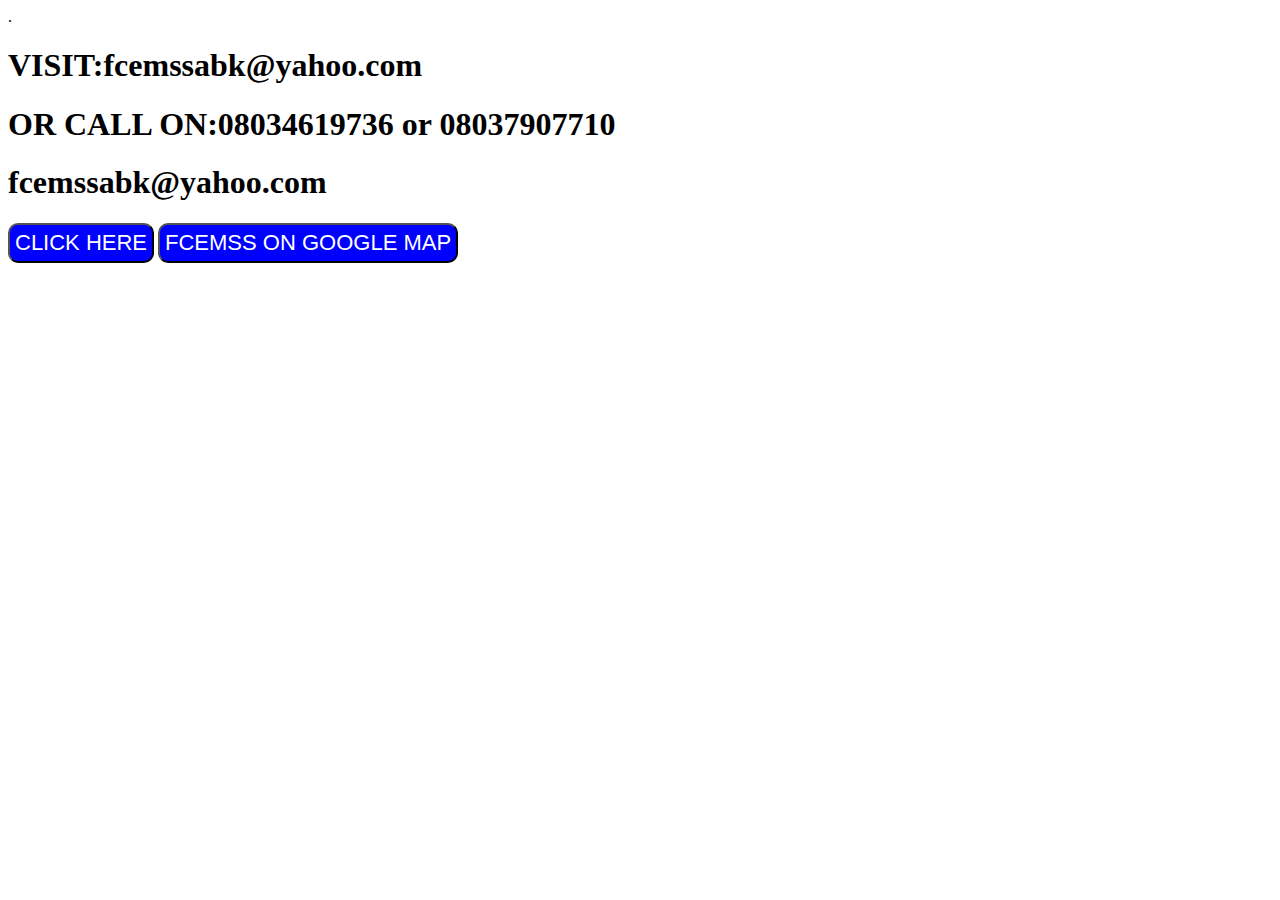
<file: DOCS1/Contacts.html>
.<!DOCTYPE html>
<html>
<head>
	<title>CONTACTS</title>
</head>
<body>
	<CENTER><u><h2></h2></u></CENTER>
<p><h1>VISIT:fcemssabk@yahoo.com</h1></p>
<p><h1>OR CALL ON:08034619736 or 08037907710</h1></p>
<p><h1>fcemssabk@yahoo.com </h1><a href="https://fce-abeokuta.edu.ng/fce-staff-and-model-schools/fce-model-secondary-schools/">
<button id="click_btn" class="gp">CLICK HERE</button></a></b>
<a href="https://g.co/kgs/z8zuA21"><button id="map_btn" class="gp">FCEMSS ON GOOGLE MAP</button></a>
<style type="text/css">center{color:blue;}</style>
<link rel="stylesheet" type="text/css" href="styles.css">
<style type="text/css">body{background-image:url();</style>
<style type="text/css">body{background-size:cover}</style>
<style type="text/css">body{background-repeat:no-repeat}</style>
<style type="text/css">h3{color:;}</style>
</body>
</html>
</file>
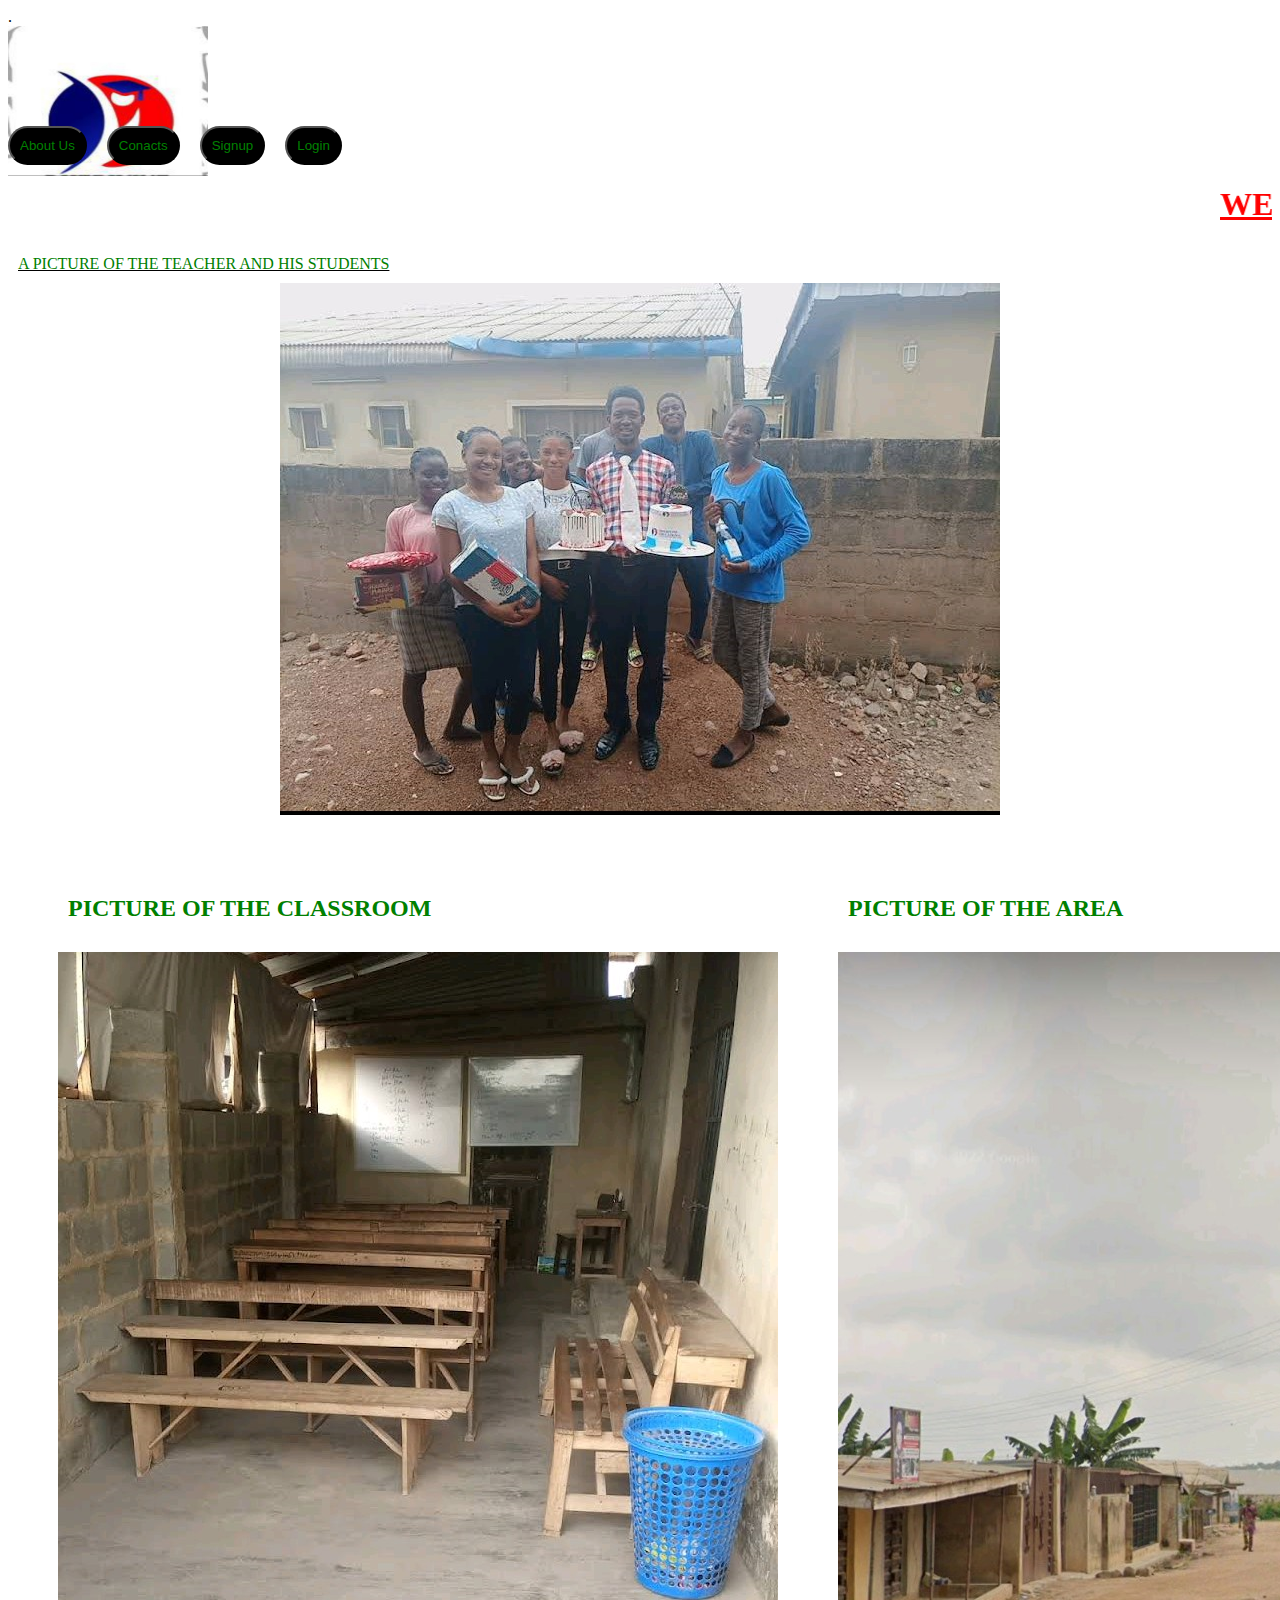
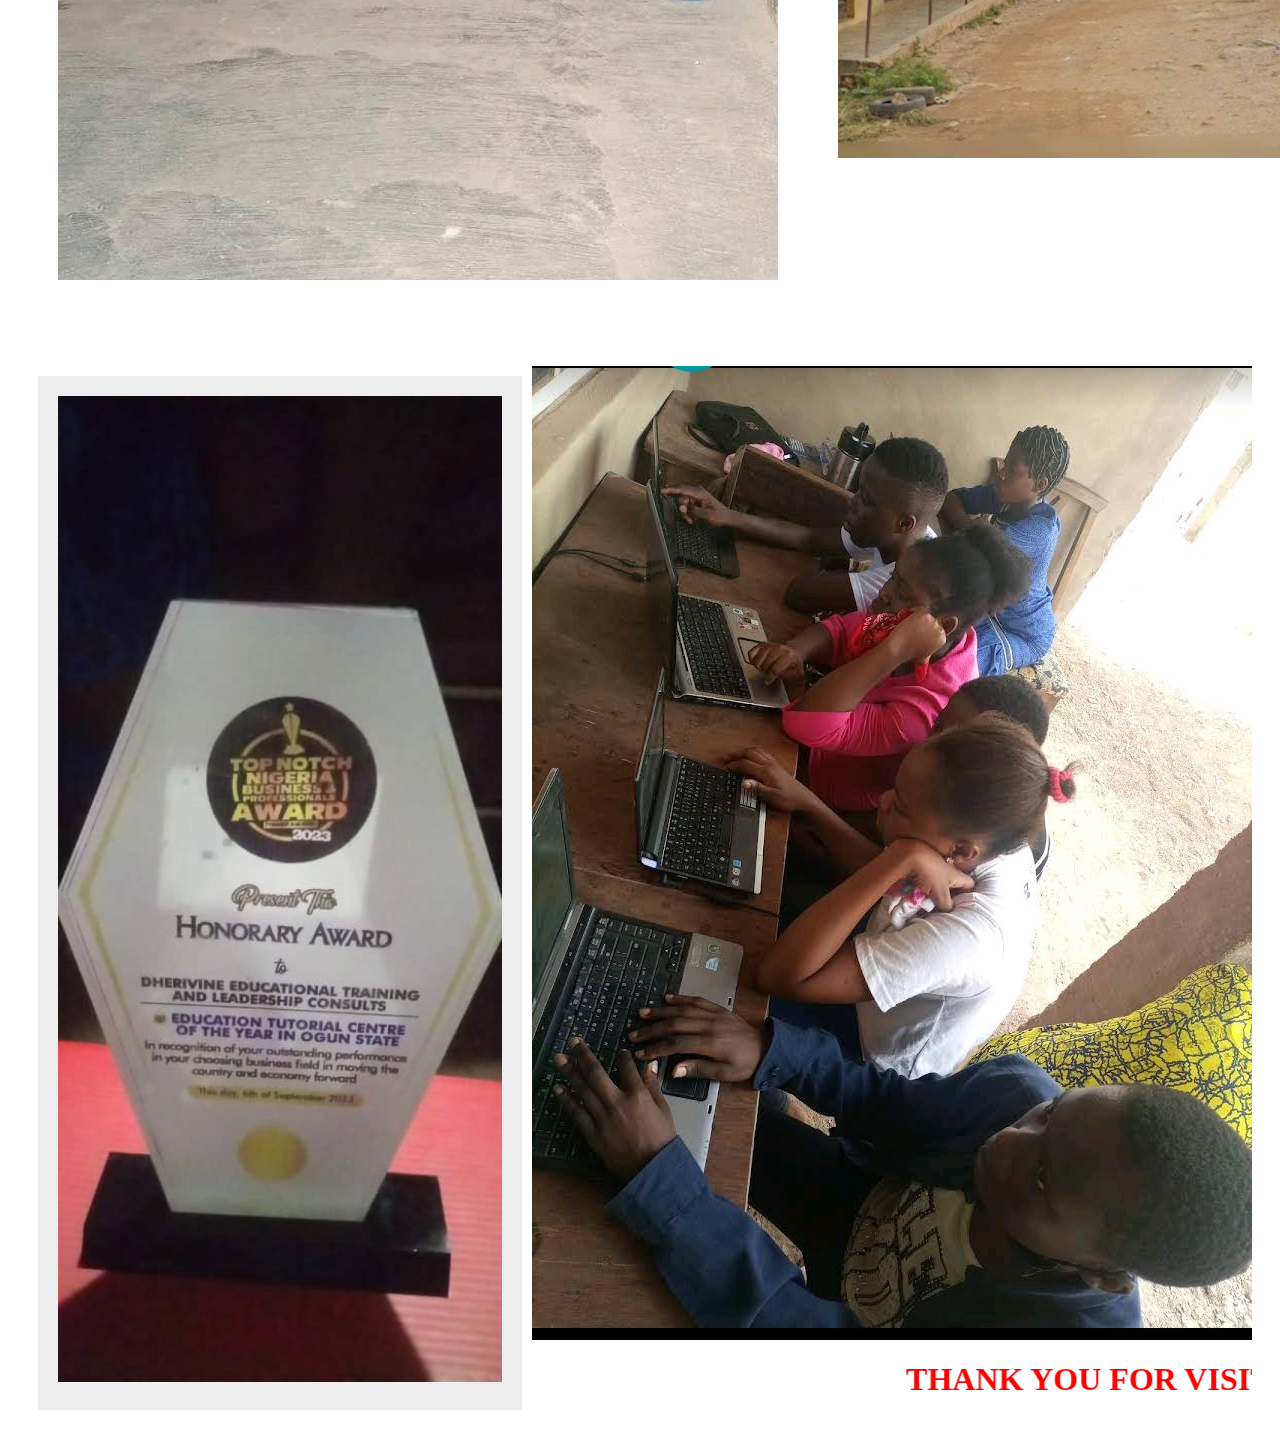
<file: DOCS1/DHOTS2.html>
.<!DOCTYPE html>
<html lang="en">
<head>

    <meta charset="UTF-8">
    <meta name="viewport" content="width=device-width, initial-scale=1.0">
	<title>DHOTS Practice2</title>
   <link rel="stylesheet" type="text/css" href="styles.css">
 </head>
<body>
    <header>
       	 <div class="logo1"> 
       	 	<img src="photo5.png" height="150px"width="200px" alt="logo">
         </div>
       <nav>
         	<a class="hd" href="About DHOTS.html"><button class="ay">About Us</button></a>
          <a class="contact" href="contacts.html"><button class="ay">Conacts</button></a>
          <a class="ap" href="SIGNUP.html"><button class="ay">Signup</button></a>
          <a class="as" href="Login.html"><button class="ay">Login</button></a>
        </nav>
    </header>
    <marquee class="ag" ><center><h1><u>WELCOME TO DHERIVINE EDUCATIONAL CONSULTS WEBSITE, A PLACE TO GAIN AND LEARN KNOWLEDGE AND UNDERSTANDING</u></h1></center></marquee>
    <style type="text/css">button{background-color:black;}</style>


      
    <div class="class-container">
     <div class="class-inner">
        <div class="class-item">
          <u><center class="ay">A PICTURE OF THE TEACHER AND HIS STUDENTS</center></u>
          <center><img src="photo2.png"></center>
        </div>
      </div>
     </div>
    

  <div class="content-container">
     <div class="content-box">
       <h2 class="ay">PICTURE OF THE CLASSROOM</h2>
       <p><img src="photo4.png"></p>
     </div>     
     <div class="content-box">
      <h2 class="ay">PICTURE OF THE AREA</h2>
      <p><center><img src="photo1.png"></center></p>
     </div>

   </div>
  

    <!-- Images HTML -->
    <div class="images-container">
        <div class="image-box">
            <img src="photo7.png" alt="Image 1">
        </div>
        <div class="image-box2">
            <img src="photo6.png" alt="Image 2">
            <center><h1><marquee class="ag">THANK YOU FOR VISITING</marquee></mark></h1></center>
       </div>

  </body>
</html>
</file>
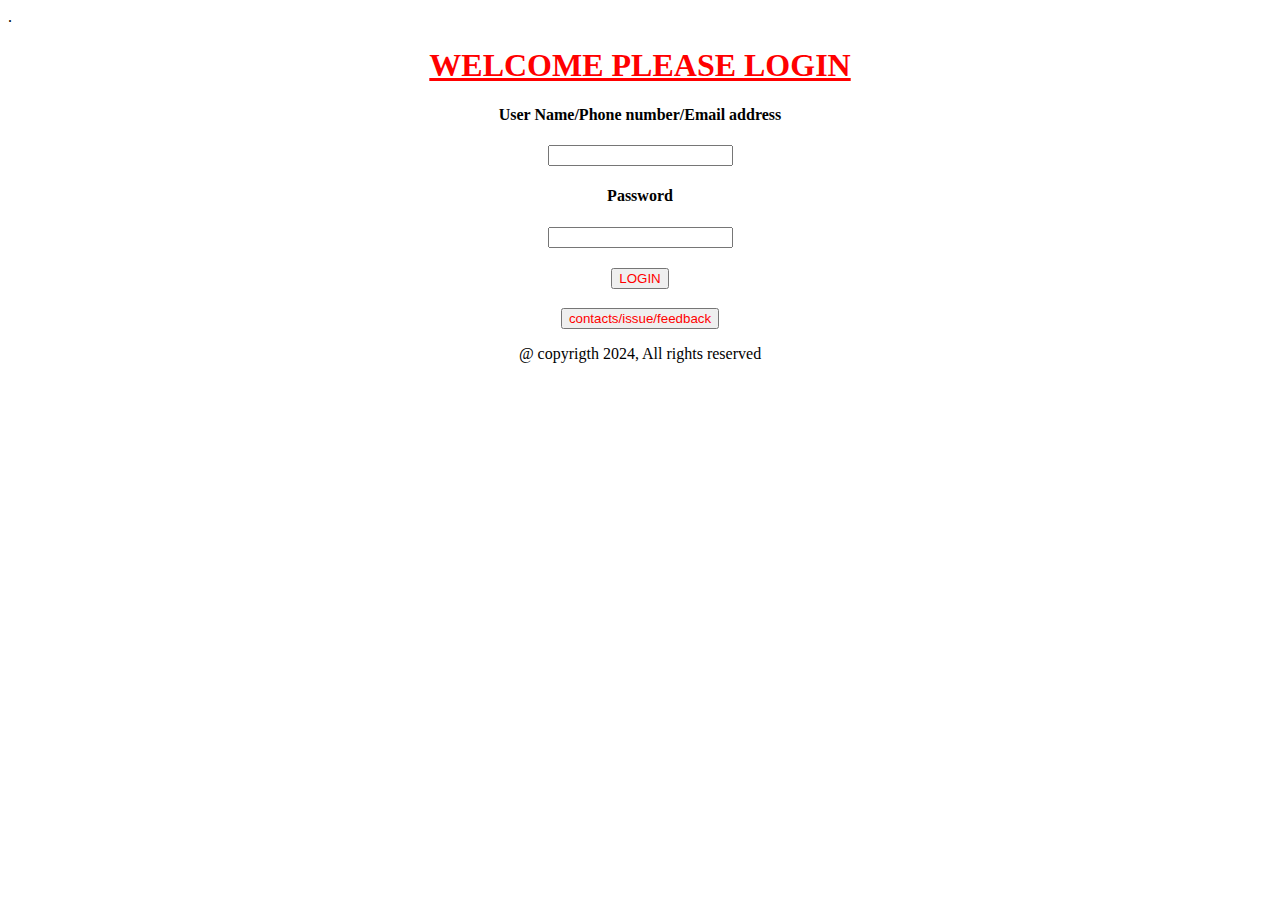
<file: DOCS1/Login.html>
.<!DOCTYPE html>
<html>
<head>
	<title>LOGIN</title>
</head>
<body>
<p><center><h1><u>WELCOME PLEASE LOGIN</u></h1></center></p>
<style type="text/css">h1{color:red;}</style>
<p><h4><center>User Name/Phone number/Email address</center></h4></p>
<p><center><input type="name" name="#"></center></p>
<p><h4><center>Password</center></h4></p>
<p><center><input type="Password" name="#"></center></p>
<a href="https://ogunstate.gov.ng/"><p><center><h2><button>LOGIN</button></h2></center></p></a>
<style type="text/css">button{color:red;}</style>
</html>
<center><a href="contacts.html"><p><button>contacts/issue/feedback</button></p></a></center>
<center>@ copyrigth 2024, All rights reserved</center>
<style type="text/css">body{background-image:url(https://oopl.org.ng/wp-content/uploads/2017/12/1-1024x586.jpg);</style>
<style type="text/css">body{background-size:cover;}</style>
<style type="text/css">body{background-repeat:no-repeat}</style>
</body>
</file>
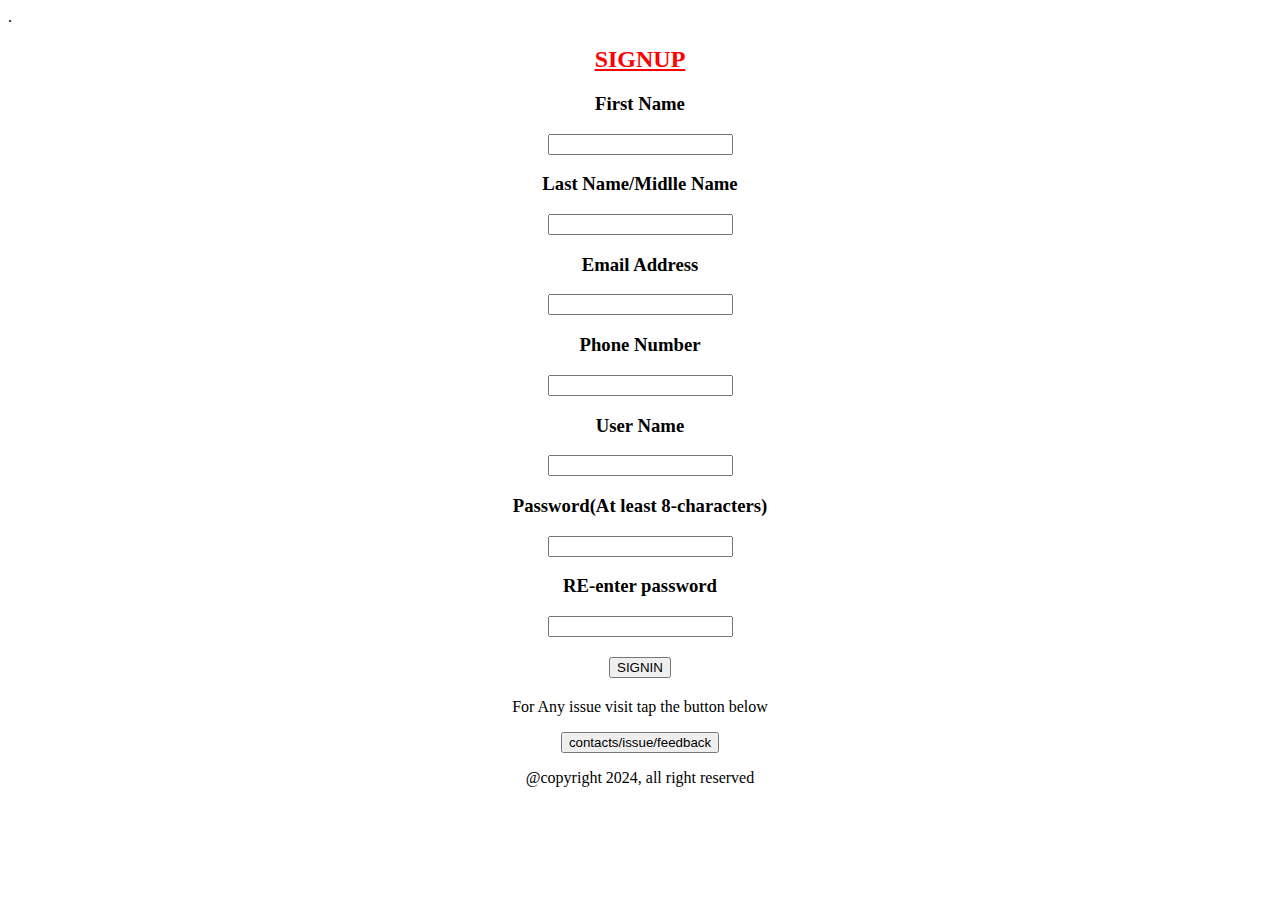
<file: DOCS1/SIGNUP.html>
.<!DOCTYPE html>
<html>
<head>
	<title>Signup</title>
</head>
<h2><center><u>SIGNUP</u></center></h2>
<style type="text/css">h2{color:red;}</style>
<body>
<p><h3><center>First Name</center></h3></p>
<p><center><input type="name" name="#"></center></p>
<p><center><h3>Last Name/Midlle Name</h3></center></p>
<p><center><input type="name" name="#"></center></p>
<p><center><h3>Email Address<h3></center></p>
<p><center><input type="name" name="#"></center></p>
<p><center><h3>Phone Number</h3></center></p>
<p><center><input type="name" name="#"></center></p>
<p><center><h3>User Name</h3></center></p>
<p><center><input type="name" name="#"></center></p>
<p><center><h3>Password(At least 8-characters)</h3></center></p>
<p><center><input type="Password" name="#"></center></p>
<p><center><h3>RE-enter password</h3></center></p>
<p><center><input type="password" name="#"></center></p>
<center><a href="https://ogunstate.gov.ng/"><h2><button>SIGNIN</button></h2></a></center>
<p><center>For Any issue visit tap the button below</center></p>
<center><a href="contacts.html"><p><button>contacts/issue/feedback</button></p></a></center>
<center>@copyright 2024, all right reserved
</center>
<style type="text/css">body{background-image:url(https://oopl.org.ng/wp-content/uploads/2017/07/oopl.jpg);}</style>
<style type="text/css">body{background-repeat:no-repeat;}</style>
<style type="text/css">body{background-size:cover;}</style>

</body>
</html>
</file>
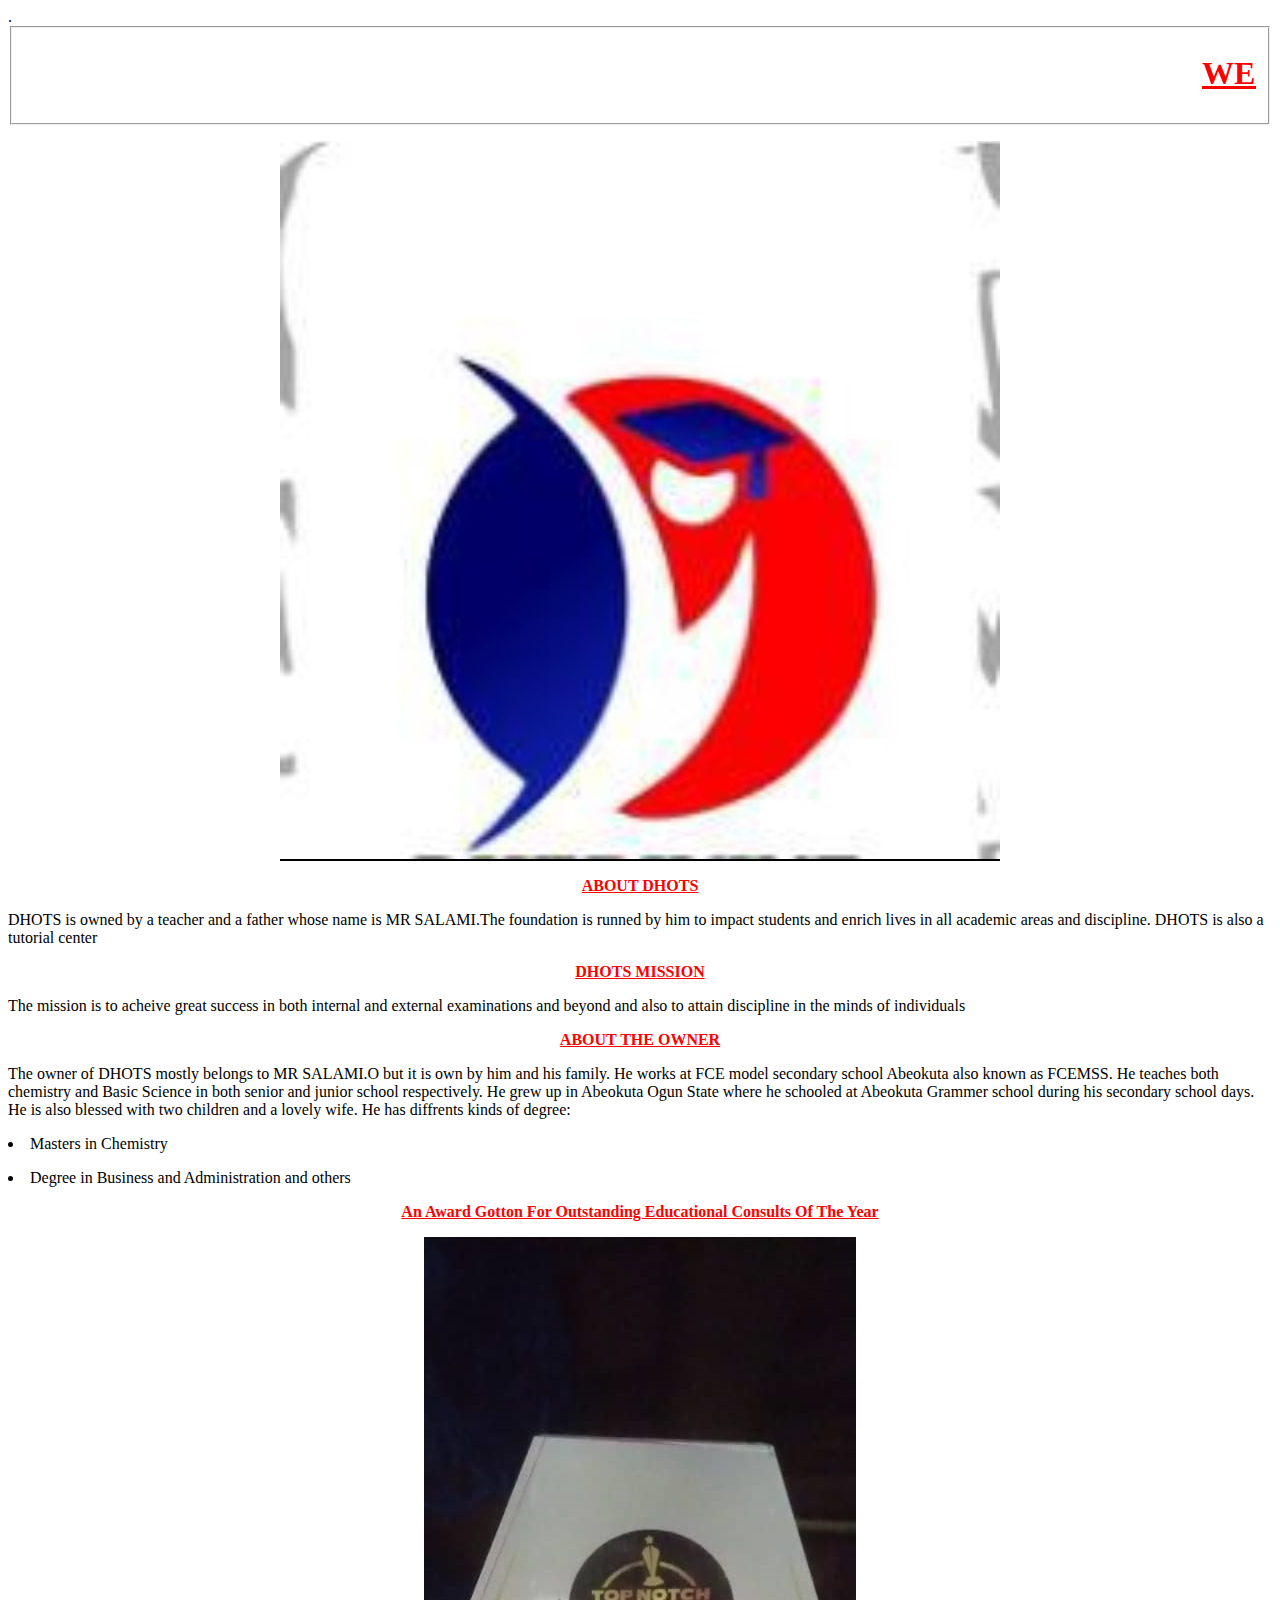
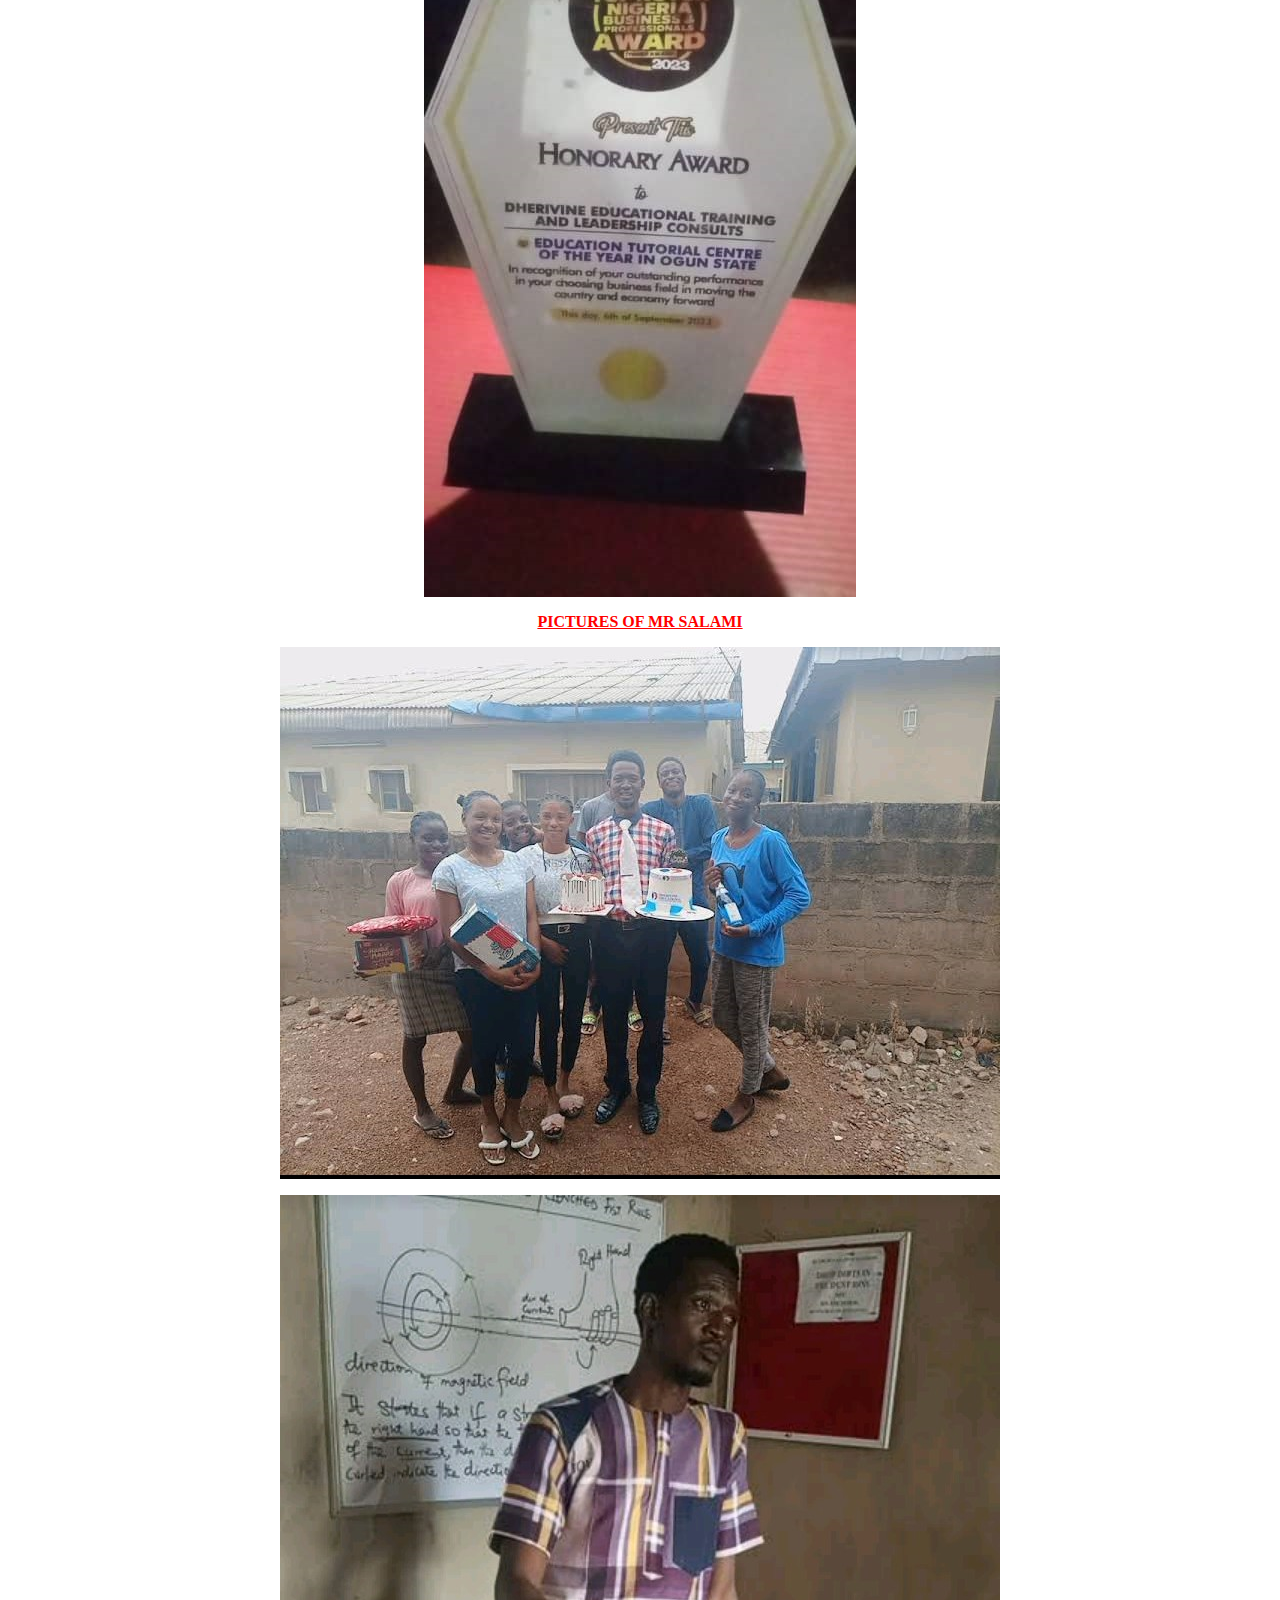
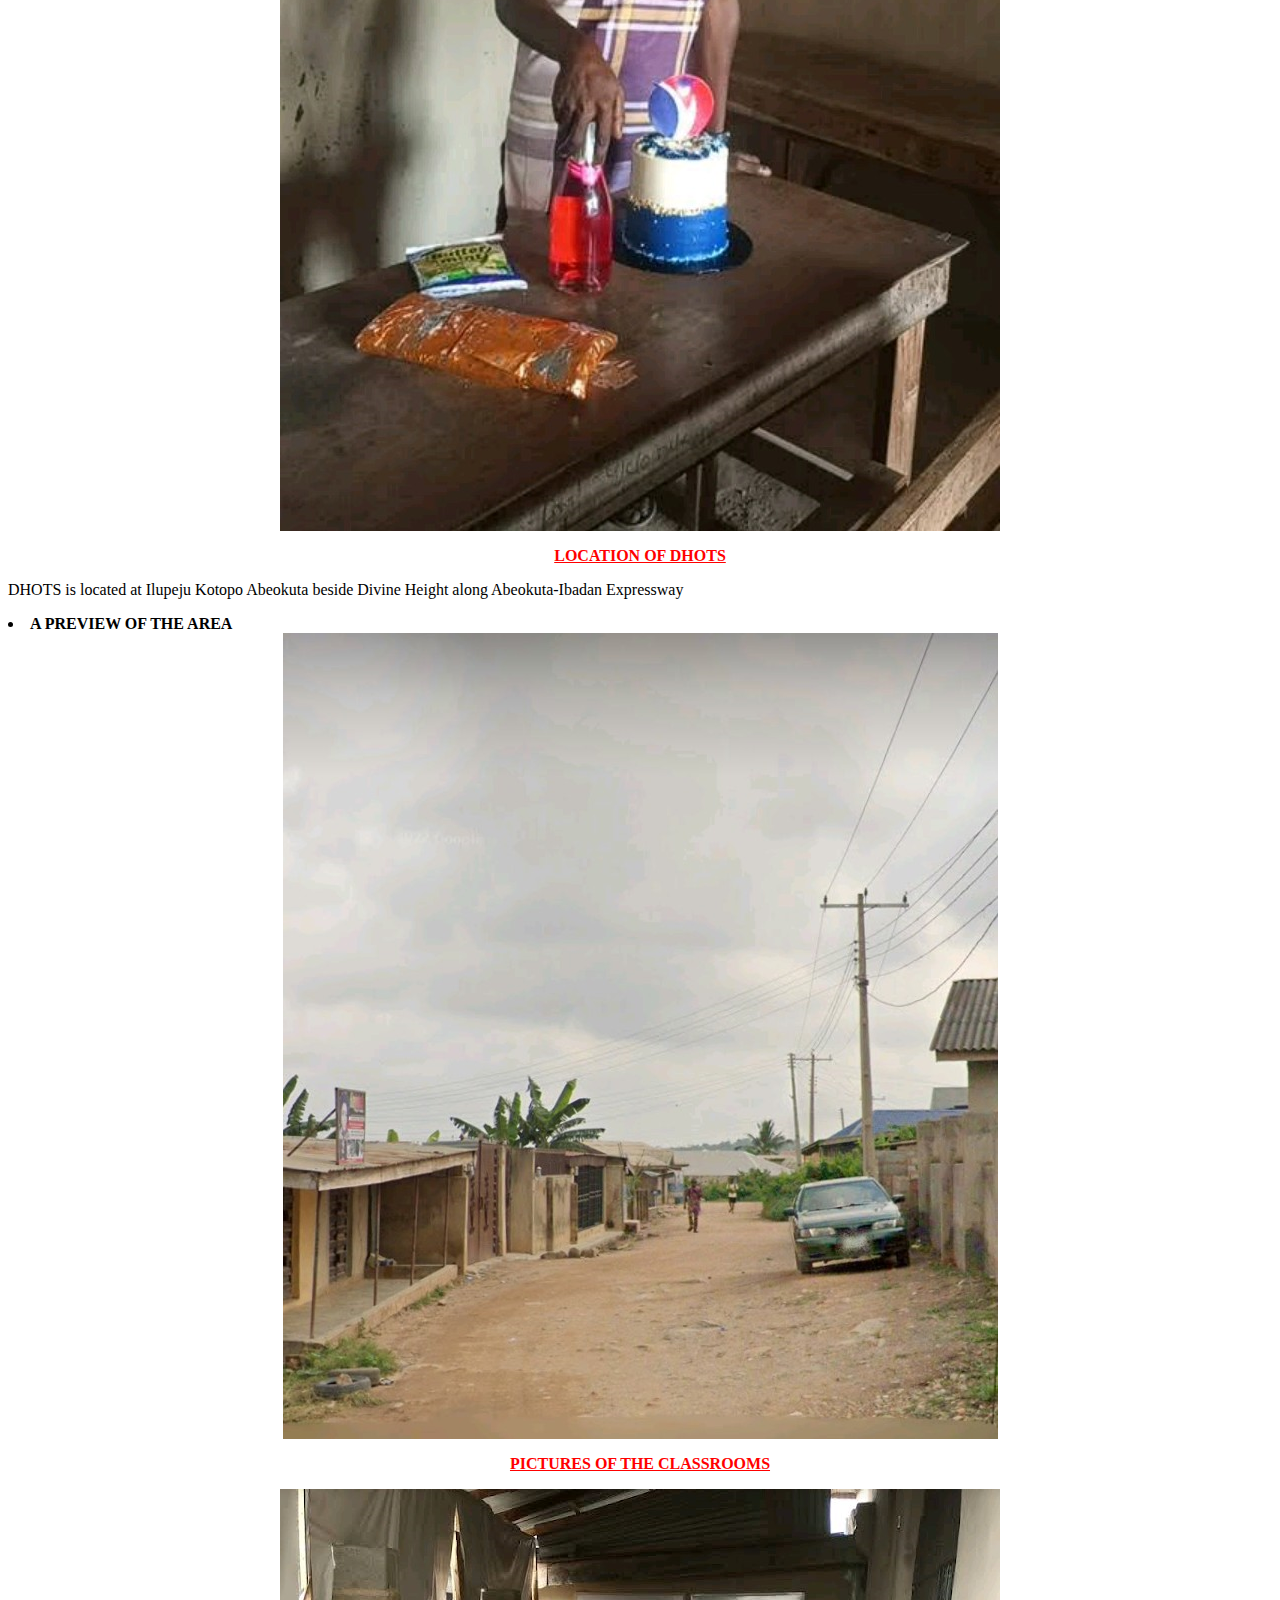
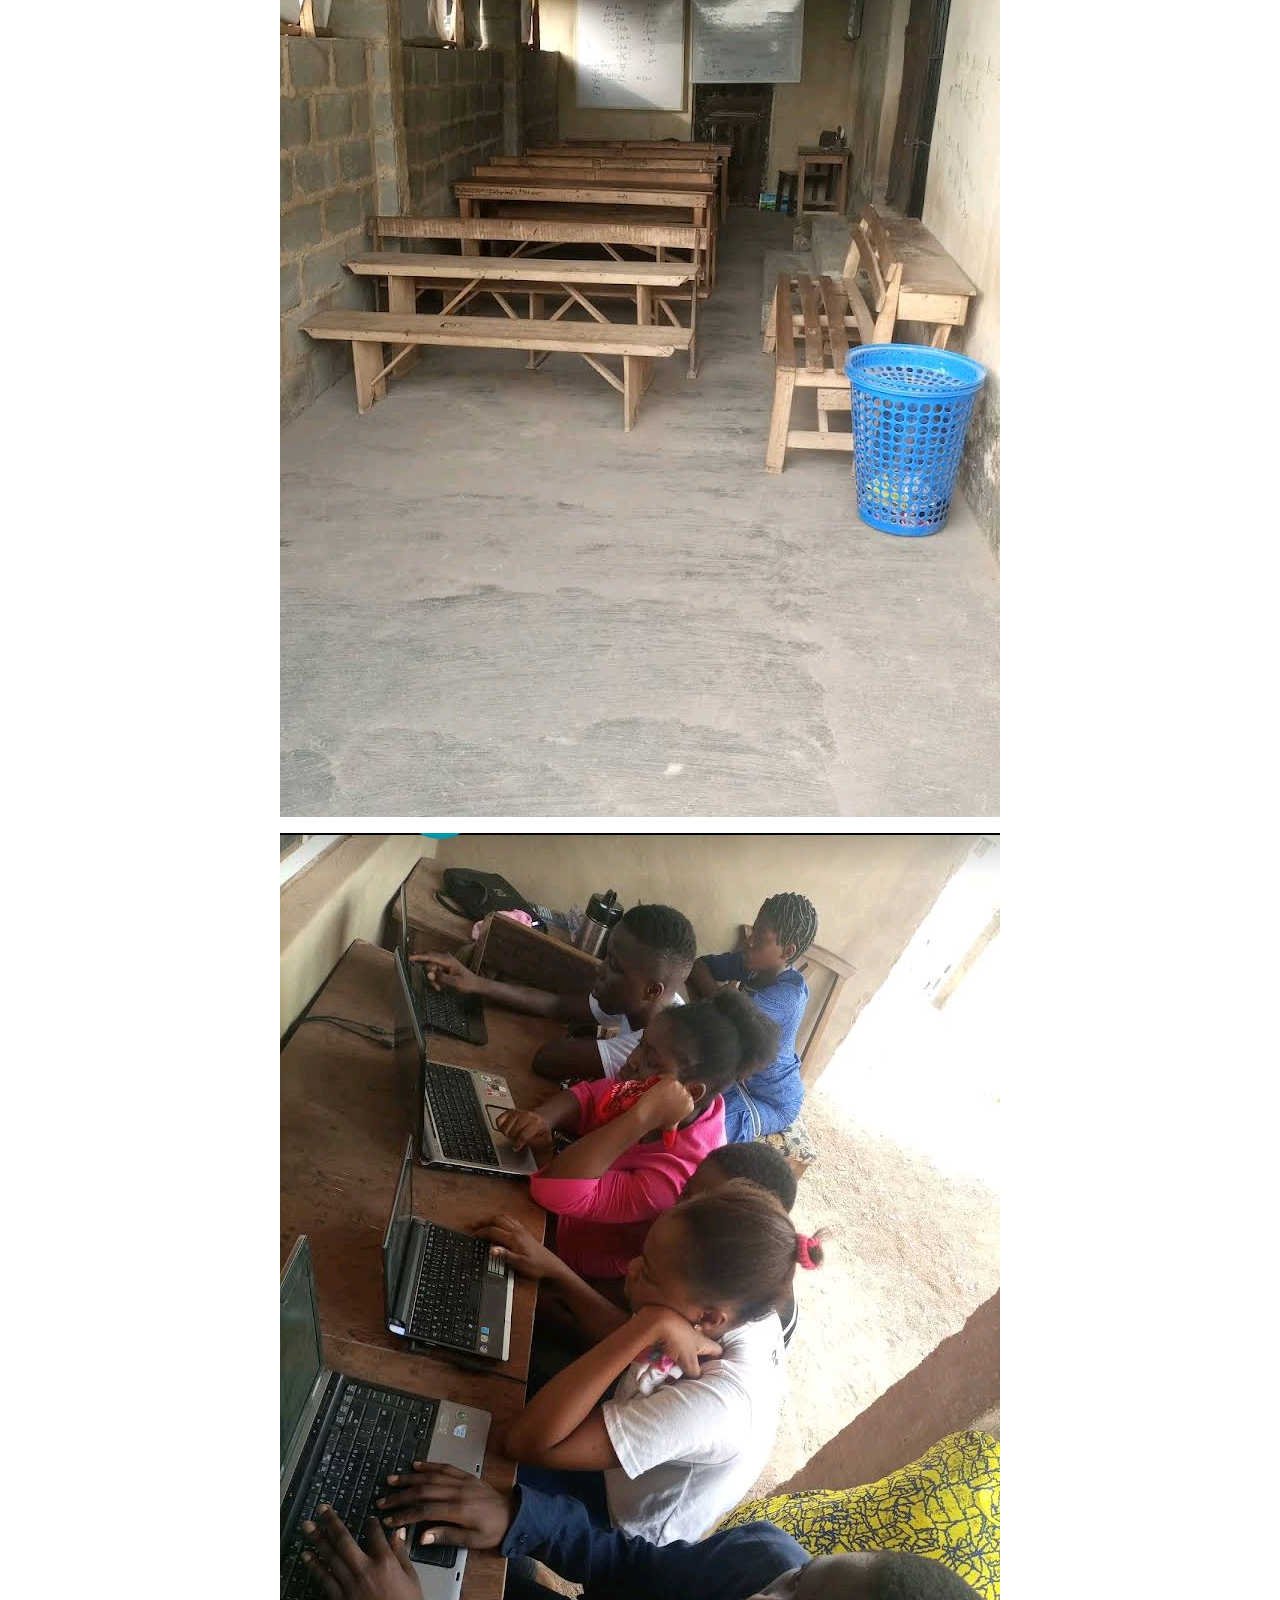
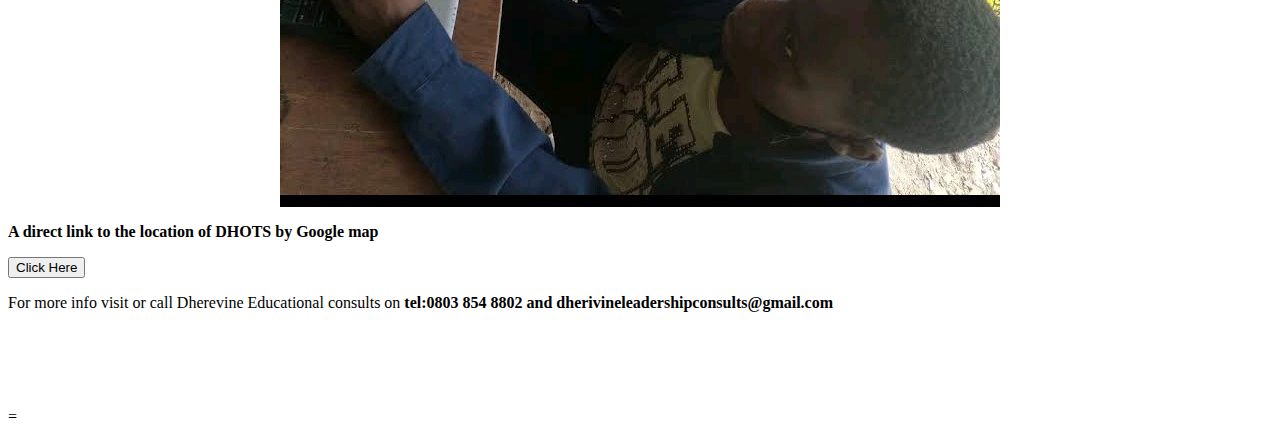
<file: DOCS1/website for Dhots(practice).html>
.<!DOCTYPE html>
<html>
<head>
	<title>Dherivine Educational centre</title>
</head>
<body>


<fieldset><marquee><center><h1><u>WELCOME TO DHERIVINE EDUCATIONAL CONSULTS WEBSITE, A PLACE TO GAIN AND LEARN KNOWLEDGE AND UNDERSTANDING</U></h1></center></marquee></fieldset>
<p><center><img src="photo5.png"></center></p>
<style type="text/css">center{color:red;}</style>
<b><center><u>ABOUT DHOTS</u></center></b>
<p>DHOTS is owned by a teacher and a father whose name is MR SALAMI.The foundation is runned by him to impact students and enrich lives in all academic areas and discipline. DHOTS is also a tutorial center</p>
<b><center><u>DHOTS MISSION</u></center></b>
<p>The mission is to acheive great success in both internal and external examinations and beyond and also to attain discipline in the minds of individuals</p>
<b><center><u>ABOUT THE OWNER</u></center></b>
<p>The owner of DHOTS mostly belongs to MR SALAMI.O but it is own by him and his family. He works at FCE model secondary school Abeokuta also known as FCEMSS. He teaches both chemistry and Basic Science in both senior and junior school respectively. He grew up in Abeokuta Ogun State where he schooled at Abeokuta Grammer school during his secondary school days. He is also blessed with two children and a lovely wife. He has diffrents kinds of degree:</p>
<p><li>Masters in Chemistry</li></p>
<p><li>Degree in Business and Administration and others</li></p>
<p><center><b><u>An Award Gotton For Outstanding Educational Consults Of The Year</u></b></center></p>
<p><center><img src="photo7.png"></center></p>
<p><b><center><u>PICTURES OF MR SALAMI</u></center></b></p> 
<center><img src="photo2.png"></center>
<p><center><img src="photo3.png"></center></p>
<b><p><center><u>LOCATION OF DHOTS</u></center></p></b>
<p>DHOTS is located at Ilupeju Kotopo Abeokuta beside Divine Height along Abeokuta-Ibadan Expressway</p>
<b><li>A PREVIEW OF THE AREA</li></b>
<center><img src="photo1.png"></center>
<p><center><b><u>PICTURES OF THE CLASSROOMS</u></b></center></p>
<p><center><img src="photo11.png"></center></p>
<p><center><img src="photo6.png"></center></p>
<p><b>A direct link to the location of DHOTS by Google map</b></p>
<a href="https://maps.app.goo.gl/v7NRvjjaNutvDTPP6"><button>Click Here</button></a>
<p>For more info visit or call Dherevine Educational consults on <b>tel:0803 854 8802 and dherivineleadershipconsults@gmail.com</b></p>
<marquee><p><h1><center>THANK YOU FOR VISTING</center></h1></p></marquee>
=
</file>
<file: DOCS1/styles.css>
<style>
        body {
            margin: 0;
            font-family: Arial, sans-serif;
        }

        .at{
            background-color:darkgreen;
            color: green;
            padding: 10px;
            display: flex;
            justify-content: space-between;
          
          align-items: center;
        }

     
     .ay{
        color:green;
        background:darkgreen
        background-color:darkgreen;
        padding: 10px;
        display: flex;
        justify-content: space-between;
        align-items: center;
        border-radius: 100px;
        border-color:       
     }
       .hd{
        color:green;
       }

.gp{
    color:white;
    background: blue;
    font-size: 22px;
    padding: 5px;
    border-radius: 10px;
}

.contact{



    color:red;
}


.as{
    color:red;
}




.ap{
   color:darkgreen;

}





.ag{
    color:red;
}

        .logo1 {
            margin-right: auto;
            height: 100px;
            width: 90px;
        }

        nav {
            display: flex;
            gap: 20px;
        }

        nav a {
            color: #fff;
            text-decoration: none;
        }

        /* Carousel Styles */
        .carousel-container {
            width: 100%;
            overflow: hidden;
            position: relative;
        }

        .carousel-inner {
            display: flex;
            transition: transform 0.5s ease-in-out;
        }

        .carousel-item {
            min-width: 100%;
            box-sizing: border-box;
        }

        .carousel-item img {
            width: 100%;
            height: auto;
        }

        /* Content Styles */
        .content-container {
            display: flex;
            justify-content: space-between;
            padding: 20px;
        }

        .content-box {
            flex: 1;
            background-image:url(images 4.Jpg);
            padding: 20px;
            margin: 10px;
            box-sizing: border-box; 
        }

        /* Images Section Styles */
        .images-container {
            display: flex;
            justify-content: space-between;
            padding: 20px;
        }

        .image-box {
            flex: 1;
            background-color: #eee;
            padding: 20px;
            margin: 10px;
            box-sizing: border-box;
        }

        .image-box img {
            width: 100%;
            height: auto;
        }
</file>
